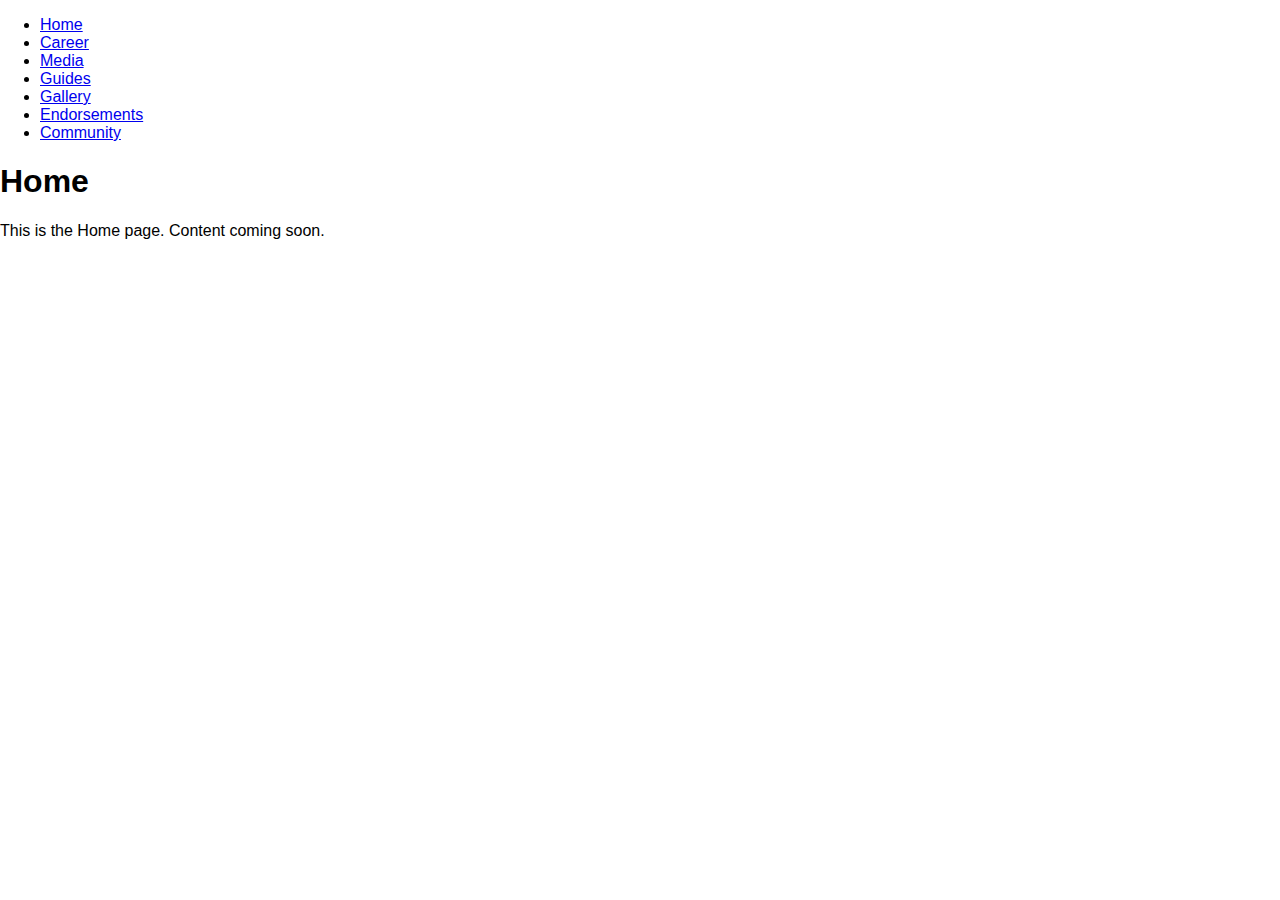
<file: index.html>
<!DOCTYPE html>
<html lang="en">
<head>
    <meta charset="UTF-8">
    <meta name="viewport" content="width=device-width, initial-scale=1.0">
    <title>Home - Ricky</title>
    <link rel="stylesheet" href="style.css">
</head>
<body>
    <nav>
        <ul>
            <li><a href="index.html">Home</a></li>
            <li><a href="career.html">Career</a></li>
            <li><a href="media.html">Media</a></li>
            <li><a href="guides.html">Guides</a></li>
            <li><a href="gallery.html">Gallery</a></li>
            <li><a href="endorsements.html">Endorsements</a></li>
            <li><a href="community.html">Community</a></li>
        </ul>
    </nav>
    <main>
        <h1>Home</h1>
        <p>This is the Home page. Content coming soon.</p>
    </main>
</body>
</html>
</file>
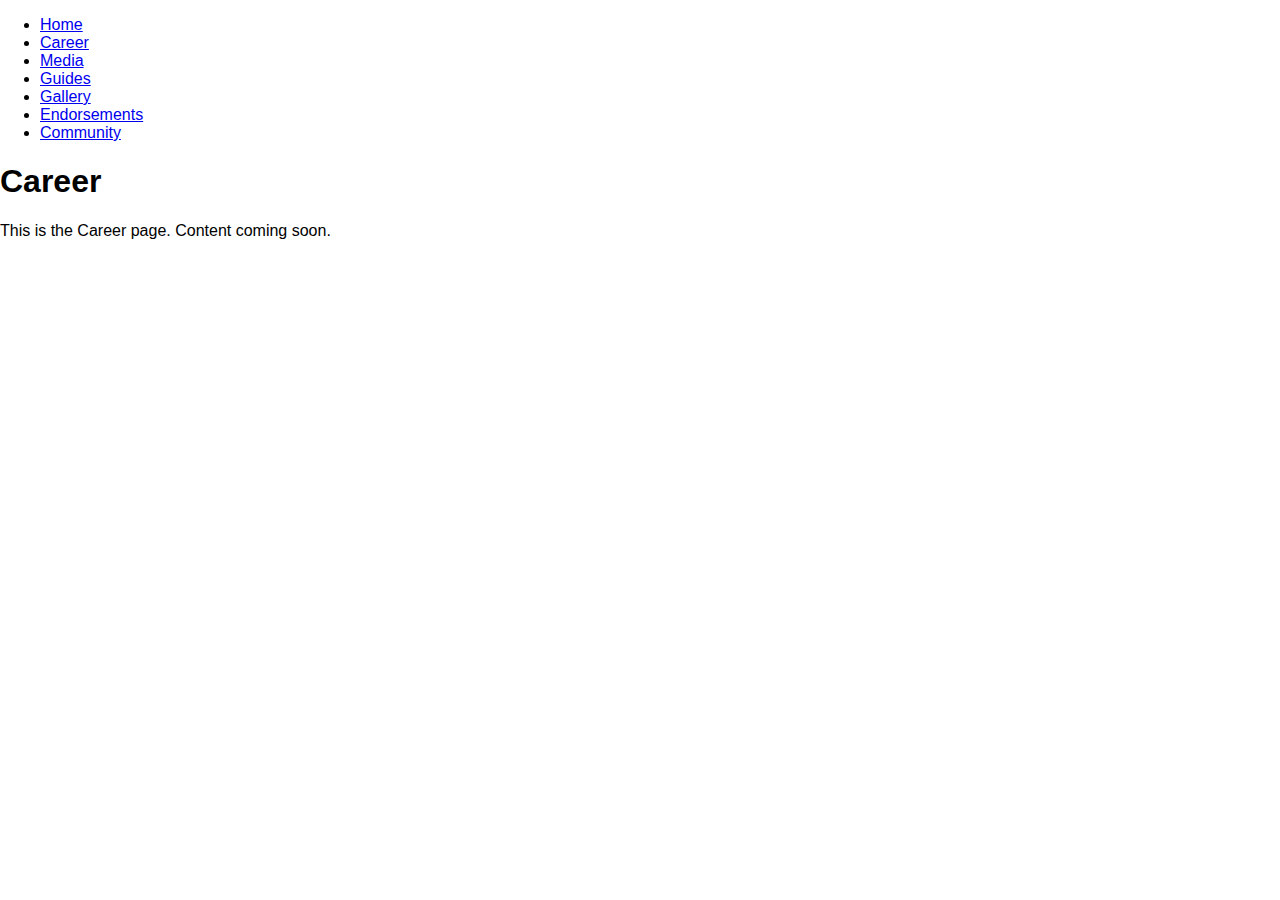
<file: career.html>
<!DOCTYPE html>
<html lang="en">
<head>
    <meta charset="UTF-8">
    <meta name="viewport" content="width=device-width, initial-scale=1.0">
    <title>Career - Ricky</title>
    <link rel="stylesheet" href="/style.css">
</head>
<body>
    <nav>
        <ul>
            <li><a href="index.html">Home</a></li>
            <li><a href="career.html">Career</a></li>
            <li><a href="media.html">Media</a></li>
            <li><a href="guides.html">Guides</a></li>
            <li><a href="gallery.html">Gallery</a></li>
            <li><a href="endorsements.html">Endorsements</a></li>
            <li><a href="community.html">Community</a></li>
        </ul>
    </nav>
    <main>
        <h1>Career</h1>
        <p>This is the Career page. Content coming soon.</p>
    </main>
</body>
</html>
</file>
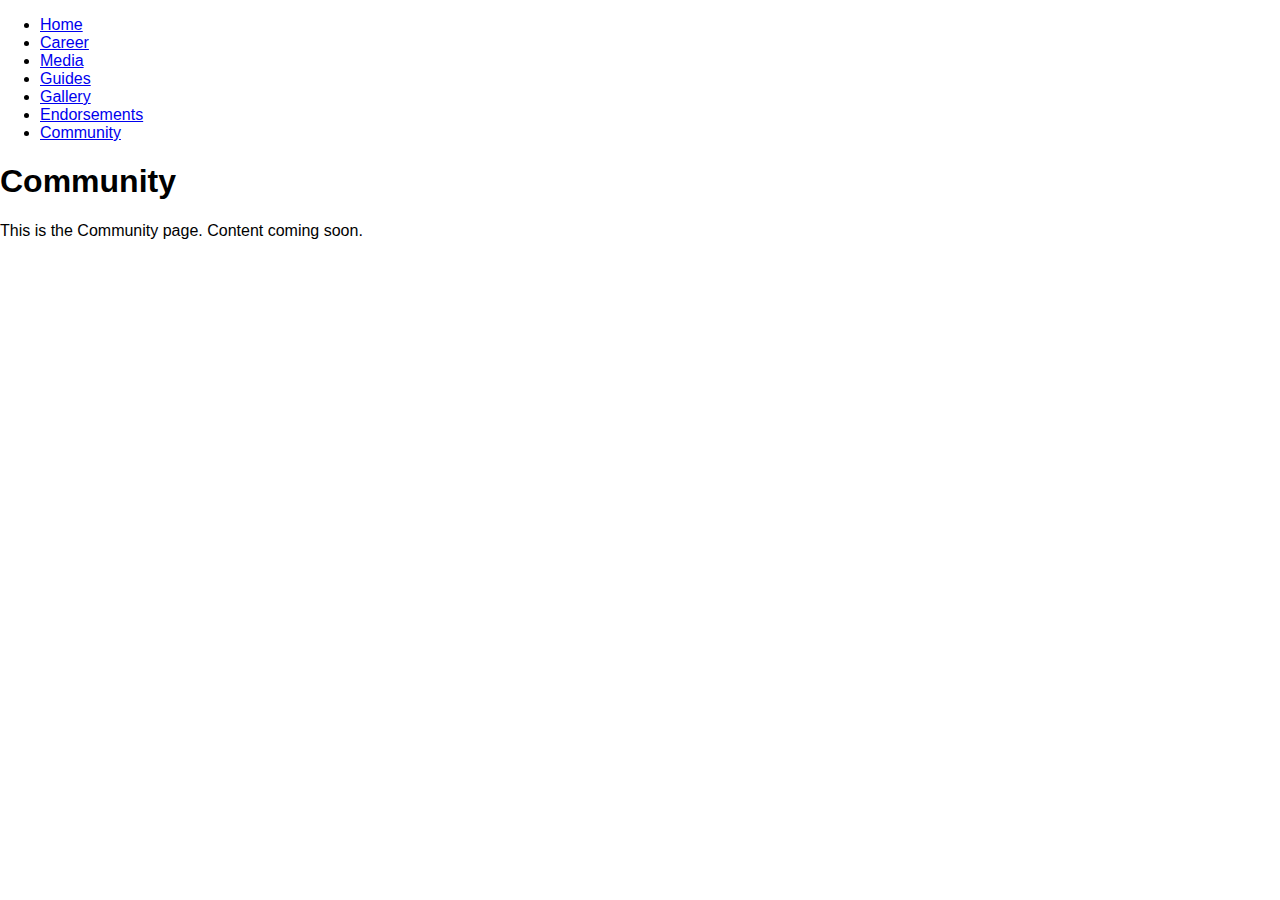
<file: community.html>
<!DOCTYPE html>
<html lang="en">
<head>
    <meta charset="UTF-8">
    <meta name="viewport" content="width=device-width, initial-scale=1.0">
    <title>Community - Ricky</title>
    <link rel="stylesheet" href="style.css">
</head>
<body>
    <nav>
        <ul>
            <li><a href="index.html">Home</a></li>
            <li><a href="career.html">Career</a></li>
            <li><a href="media.html">Media</a></li>
            <li><a href="guides.html">Guides</a></li>
            <li><a href="gallery.html">Gallery</a></li>
            <li><a href="endorsements.html">Endorsements</a></li>
            <li><a href="community.html">Community</a></li>
        </ul>
    </nav>
    <main>
        <h1>Community</h1>
        <p>This is the Community page. Content coming soon.</p>
    </main>
</body>
</html>
</file>
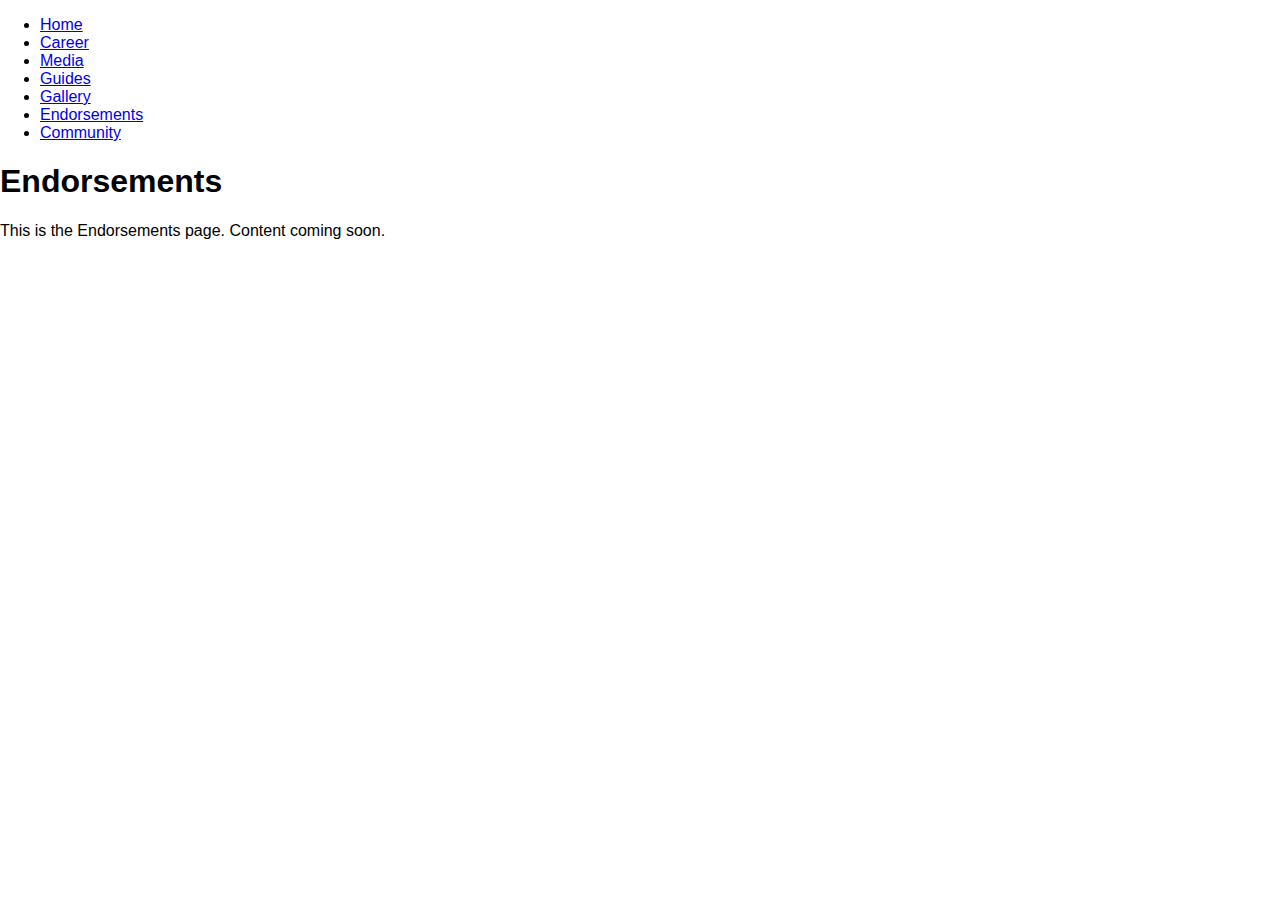
<file: endorsements.html>
<!DOCTYPE html>
<html lang="en">
<head>
    <meta charset="UTF-8">
    <meta name="viewport" content="width=device-width, initial-scale=1.0">
    <title>Endorsements - Ricky</title>
    <link rel="stylesheet" href="style.css">
</head>
<body>
    <nav>
        <ul>
            <li><a href="index.html">Home</a></li>
            <li><a href="career.html">Career</a></li>
            <li><a href="media.html">Media</a></li>
            <li><a href="guides.html">Guides</a></li>
            <li><a href="gallery.html">Gallery</a></li>
            <li><a href="endorsements.html">Endorsements</a></li>
            <li><a href="community.html">Community</a></li>
        </ul>
    </nav>
    <main>
        <h1>Endorsements</h1>
        <p>This is the Endorsements page. Content coming soon.</p>
    </main>
</body>
</html>
</file>
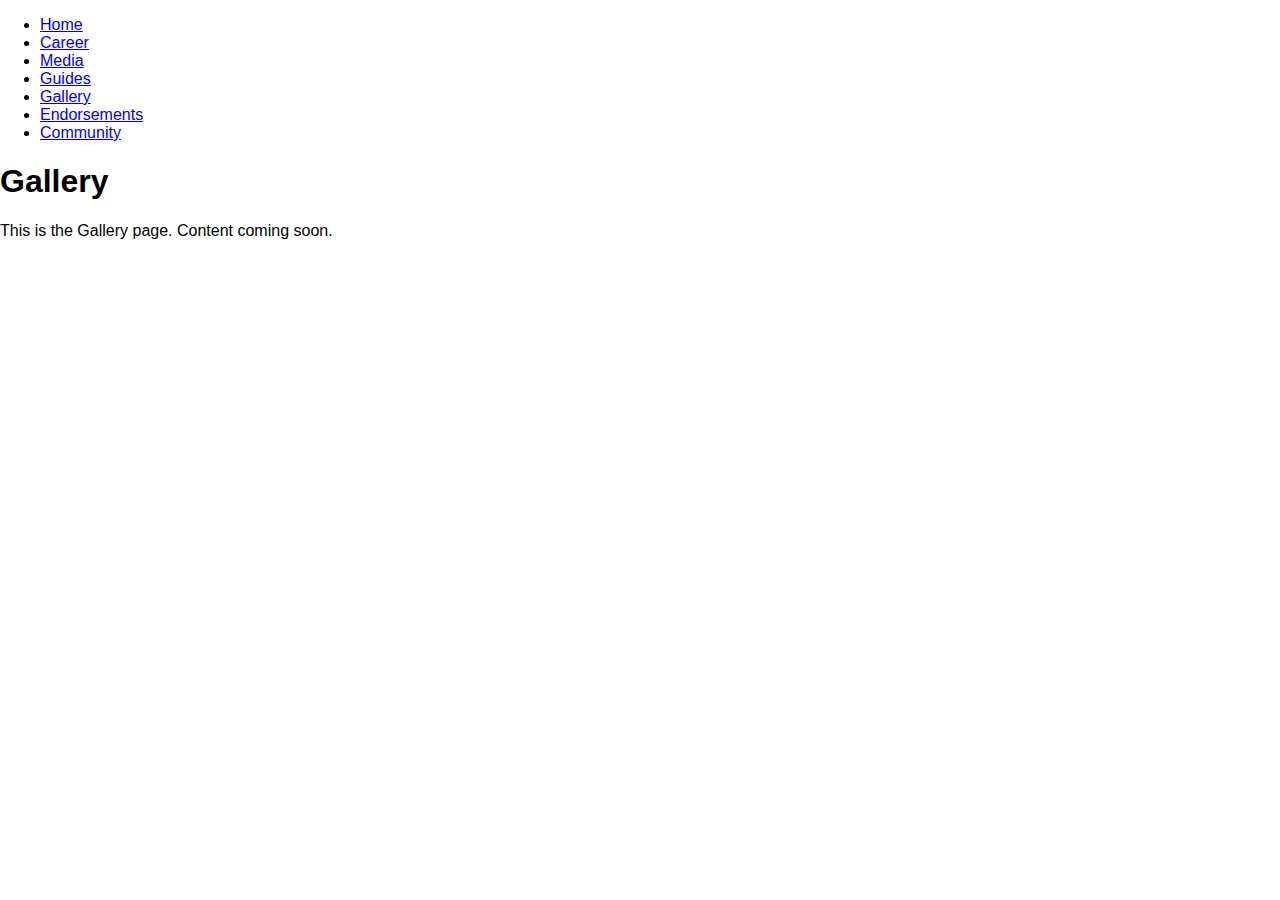
<file: gallery.html>
<!DOCTYPE html>
<html lang="en">
<head>
    <meta charset="UTF-8">
    <meta name="viewport" content="width=device-width, initial-scale=1.0">
    <title>Gallery - Ricky</title>
    <link rel="stylesheet" href="style.css">
</head>
<body>
    <nav>
        <ul>
            <li><a href="index.html">Home</a></li>
            <li><a href="career.html">Career</a></li>
            <li><a href="media.html">Media</a></li>
            <li><a href="guides.html">Guides</a></li>
            <li><a href="gallery.html">Gallery</a></li>
            <li><a href="endorsements.html">Endorsements</a></li>
            <li><a href="community.html">Community</a></li>
        </ul>
    </nav>
    <main>
        <h1>Gallery</h1>
        <p>This is the Gallery page. Content coming soon.</p>
    </main>
</body>
</html>
</file>
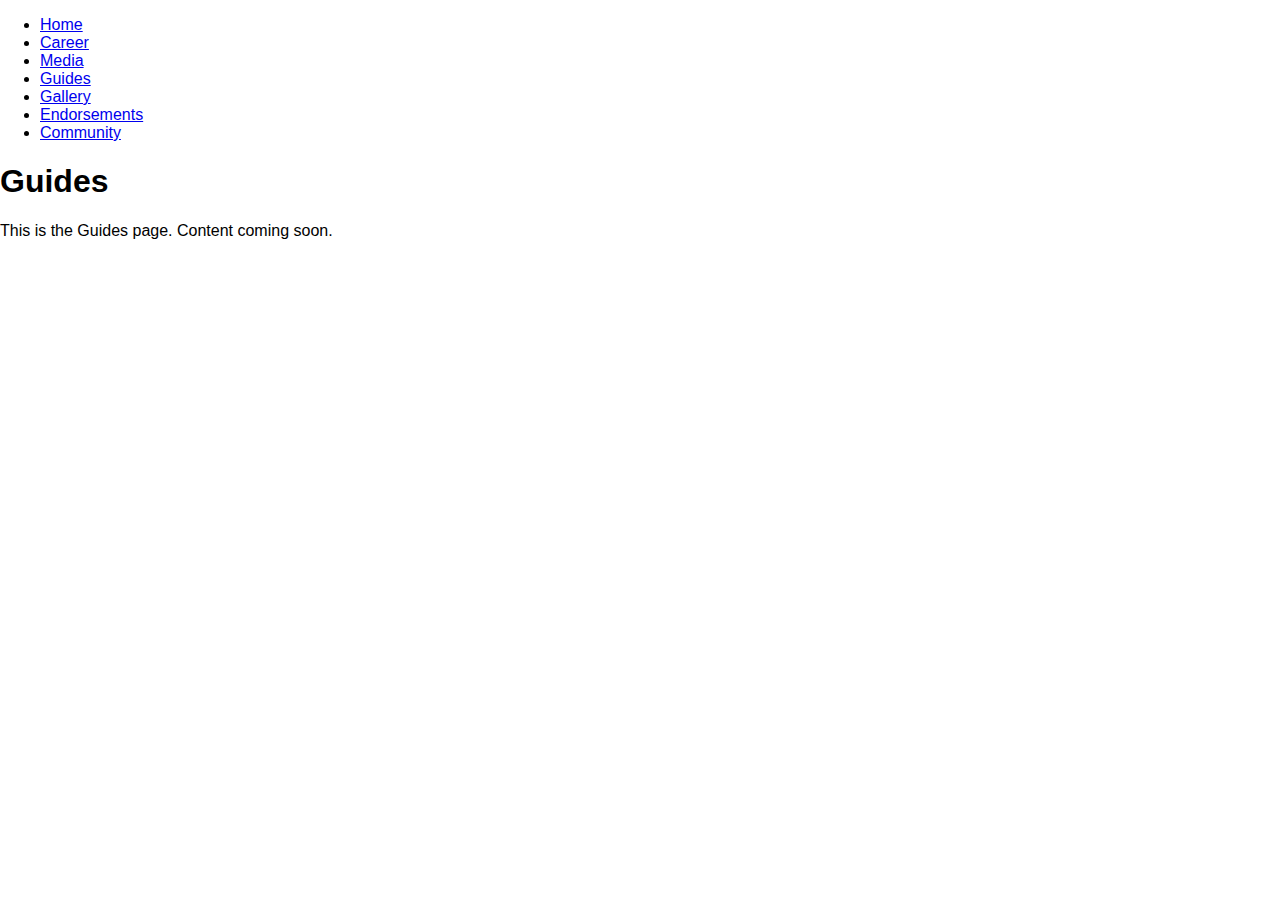
<file: guides.html>
<!DOCTYPE html>
<html lang="en">
<head>
    <meta charset="UTF-8">
    <meta name="viewport" content="width=device-width, initial-scale=1.0">
    <title>Guides - Ricky</title>
    <link rel="stylesheet" href="style.css">
</head>
<body>
    <nav>
        <ul>
            <li><a href="index.html">Home</a></li>
            <li><a href="career.html">Career</a></li>
            <li><a href="media.html">Media</a></li>
            <li><a href="guides.html">Guides</a></li>
            <li><a href="gallery.html">Gallery</a></li>
            <li><a href="endorsements.html">Endorsements</a></li>
            <li><a href="community.html">Community</a></li>
        </ul>
    </nav>
    <main>
        <h1>Guides</h1>
        <p>This is the Guides page. Content coming soon.</p>
    </main>
</body>
</html>
</file>
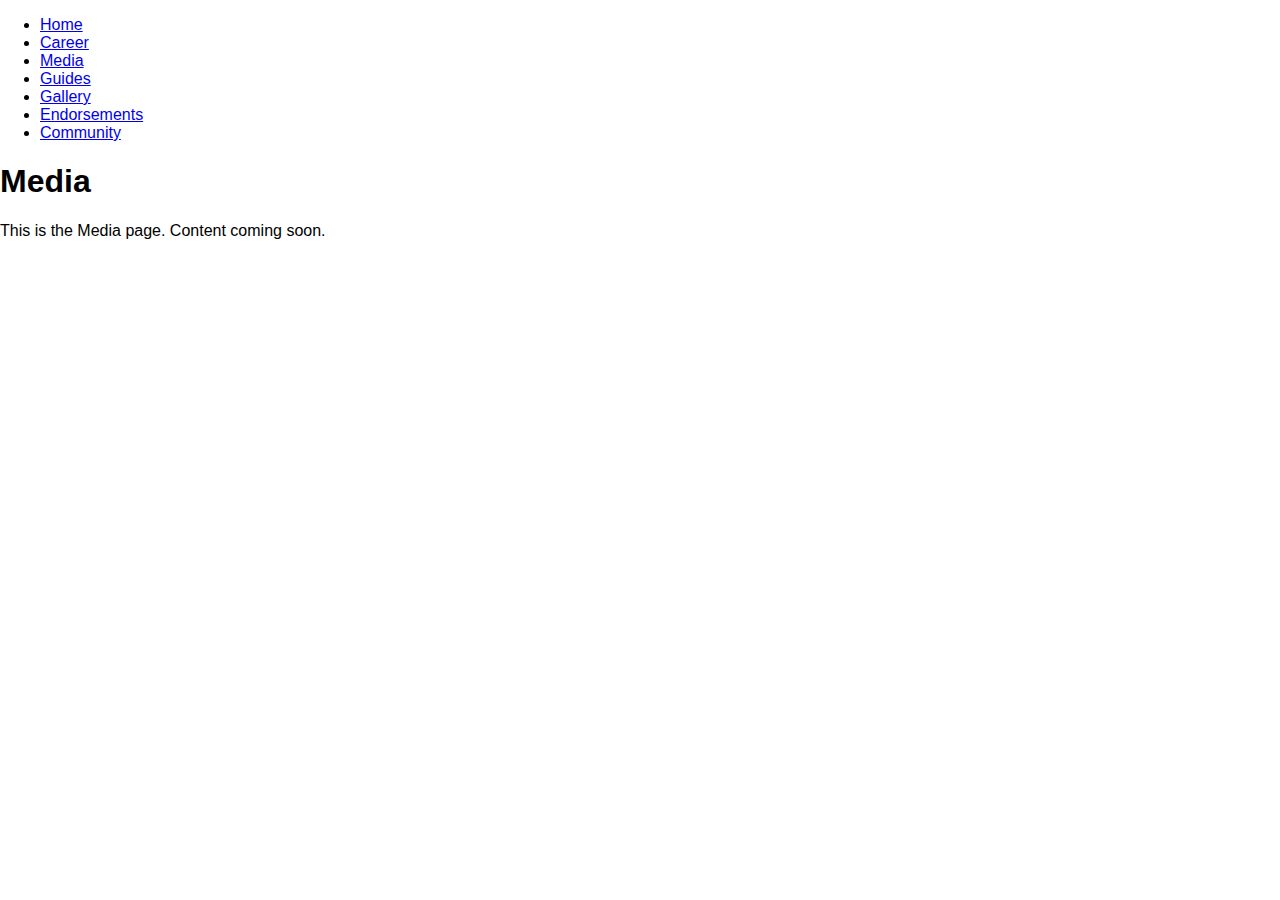
<file: media.html>
<!DOCTYPE html>
<html lang="en">
<head>
    <meta charset="UTF-8">
    <meta name="viewport" content="width=device-width, initial-scale=1.0">
    <title>Media - Ricky</title>
    <link rel="stylesheet" href="/style.css">
</head>
<body>
    <nav>
        <ul>
            <li><a href="index.html">Home</a></li>
            <li><a href="career.html">Career</a></li>
            <li><a href="media.html">Media</a></li>
            <li><a href="guides.html">Guides</a></li>
            <li><a href="gallery.html">Gallery</a></li>
            <li><a href="endorsements.html">Endorsements</a></li>
            <li><a href="community.html">Community</a></li>
        </ul>
    </nav>
    <main>
        <h1>Media</h1>
        <p>This is the Media page. Content coming soon.</p>
    </main>
</body>
</html>
</file>
<file: style.css>
body {
    margin: 0;
    font-family: Arial, sans-serif;
    background-color: #fff;
    color: #000;
}

.nav-bar {
    background-color: #000;
    padding: 1em;
}

.nav-bar ul {
    list-style: none;
    display: flex;
    justify-content: center;
    padding: 0;
}

.nav-bar li {
    margin: 0 15px;
}

.nav-bar a {
    color: #ccc;
    text-decoration: none;
    font-weight: bold;
}

.nav-bar a:hover {
    color: red;
}

.hero-banner {
    background-color: #444;
    height: 180px;
    display: flex;
    align-items: center;
    justify-content: center;
}

.container {
    padding: 20px;
}

.grid-section {
    display: grid;
    grid-template-columns: repeat(3, 1fr);
    gap: 15px;
    margin-bottom: 40px;
}

.grid-item {
    background-color: #ccc;
    height: 100px;
    border-radius: 10px;
}

.intro-section {
    display: flex;
    align-items: center;
    gap: 20px;
    margin-bottom: 40px;
}

.intro-img {
    width: 100px;
    height: 100px;
    border-radius: 50%;
    background-color: #ccc;
}

.intro-text {
    flex: 1;
}

.text-block {
    background-color: #eee;
    height: 20px;
    margin: 10px 0;
    border-radius: 5px;
}

.bottom-gallery {
    display: flex;
    justify-content: space-between;
    gap: 10px;
}

.gallery-item {
    background-color: #ddd;
    flex: 1;
    height: 120px;
    border-radius: 8px;
}
</file>
